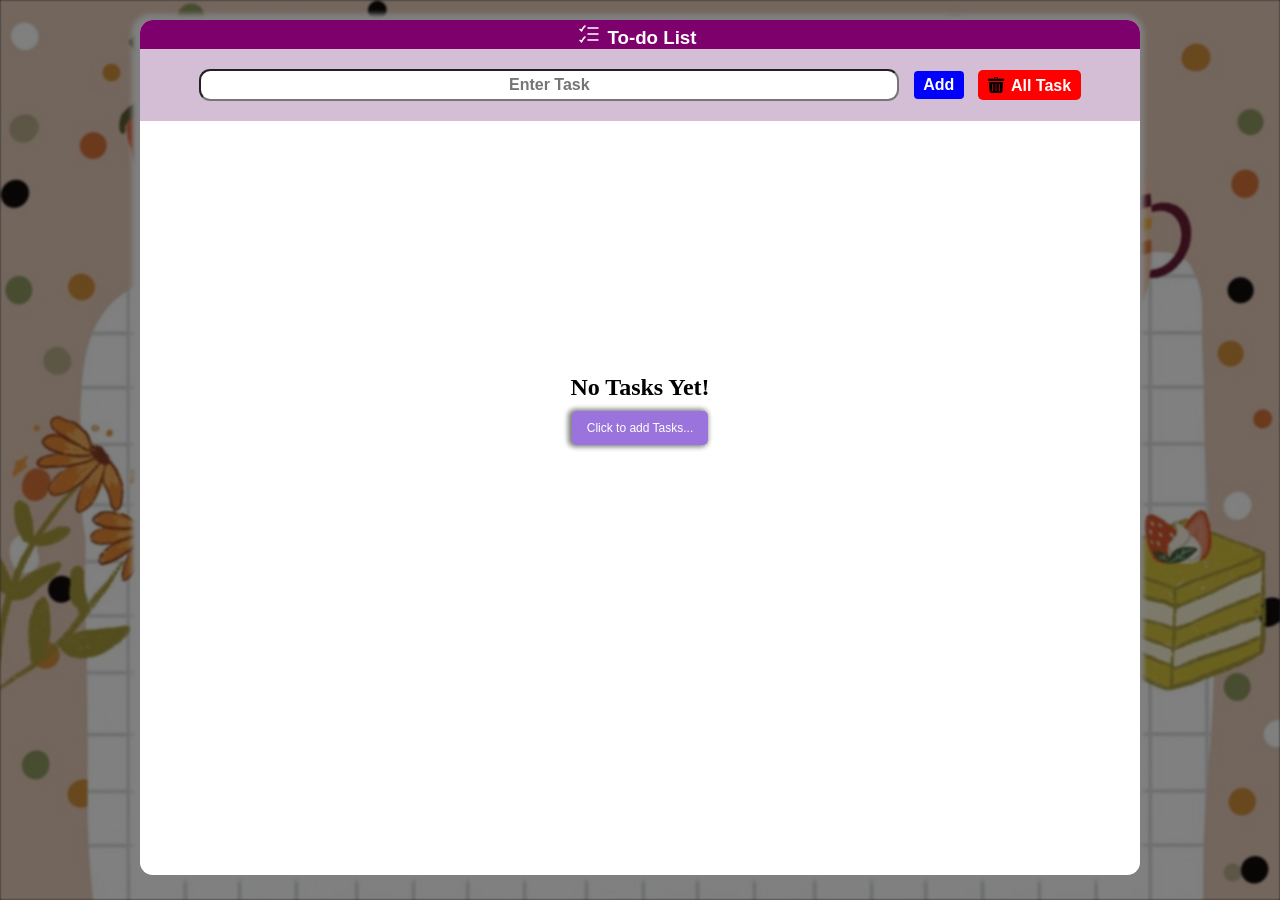
<file: index.html>
<!DOCTYPE html>
<html lang="en">
  <head>
    <meta charset="UTF-8" />
    <meta name="viewport" content="width=device-width, initial-scale=1.0" />
    <title>To-do-list</title>
    <link rel="shortcut icon" href="assets/title.jpg" type="image/x-icon">
    <link rel="stylesheet" href="css/style.css
    " />
  </head>

 <body>
    <div class="bg-img"></div>
    <!-- <h1>To do</h1> -->
    <div class="main-container-div">
      <h3 class="to-do-title"><img class="heading-image" src="assets/heading.svg" alt="tick">To-do List </h3>
      <div id="child-div1" class="inbox-container">
        <input id="task1-1" type="text" placeholder="Enter Task" />
        <button id="add-task1-1">Add</button>
        <button id="all-task-del">
          <img src="assets/delete.png" alt="trashcan" />All Task
        </button>
      </div>

      <div id="to-do-tasks-1-1" class="all-task-container"></div>
    </div>


    <script src="js/script.js"></script>
  </body>
</html>
</file>
<file: css/style.css>
*,
*::after,
*::before {
  margin: 0;
  padding: 0;
  box-sizing: border-box;
}

:root {
  --color1: rgb(255, 0, 0);
  --color2: blue;
  --color3: white;
  --color4: gray;
  --color5: black;
  --color6: hsl(0, 0%, 86%);
  --color7: hsl(291deg 22.99% 79.35%);
}

html {
  font-size: 16px;
}

@media (max-width: 1200px) {
  html {
    font-size: 15px;
  }
}

@media (max-width: 992px) {
  html {
    font-size: 14px;
  }
}

@media (max-width: 768px) {
  html {
    font-size: 13px;
  }
}

@media (max-width: 480px) {
  html {
    font-size: 12px;
  }
}

body {
  background: rgba(0, 0, 0, 0.881);
  overflow: hidden;
  font-family: "Franklin Gothic Medium", "Arial Narrow", Arial, sans-serif;
}

.to-do-title {
  background-color: #7e006c;
  color: white;
}
.heading-image {
  position: relative;
  top: 2px;
  right: 7px;
  filter: invert();
}
.bg-img {
  position: fixed; /* covers the viewport */
  top: 0;
  left: 0;
  width: 100%;
  height: 100%;
  background-image: url("../assets/bgimg.jpg");
  background-size: cover;
  background-position: top left;
  filter: blur(1px) brightness(0.5);
  z-index: -1; /* behind everything */
  /* animation: opa 1.25s ease-in-out 0s 1 ;   */
  animation: opa 1.25s ease-in-out;
  /* will-change: opacity; */
}
@keyframes opa {
  0% {
    opacity: 0;
  }
  100% {
    opacity: 1;
  }
}

.main-container-div {
  width: 95%;
  min-width: 340px;
  max-width: 1000px;
  height: 95vh;
  height: 95dvh;
  min-height: 550px;
  margin: 20px auto;
  overflow-y: scroll;
  overflow-x: hidden;
  background-color: var(--color3);
  box-shadow: -2px 0px 5px 6px gray;
  position: relative; /* ensures it’s above .bg */
  z-index: 1;
  text-align: center;
  border-radius: 0.8rem;
}

/* hide ::scroll bar */
.main-container-div::-webkit-scrollbar {
  display: none;
}
/* or using  */
.main-container-div {
  -ms-overflow-style: none; /* IE and Edge */
  scrollbar-width: none; /* Firefox */
}

#to-do-tasks-1-1 {
  width: 96%;
  margin: auto;
  padding-bottom: 6vh;
}

.inbox-container {
  /* border: 2px solid; */
  min-height: 8vh;
  height: fit-content;
  position: sticky;
  display: flex;
  justify-content: center;
  align-items: center;
  top: 0px;
  z-index: 100;
  background-color: var(--color7);
  padding: 0 0.5rem;
  gap: 0.9rem;
}

#task1-1 {
  top: 1px;
  flex-grow: 1;
  min-width: 200px;
  max-width: 700px;
  font-size: 1rem;
  border-radius: 0.7rem;
  text-align: center;
  outline: none;
}

#task1-1:focus {
  border: 2px solid orange;
  /* background-color: white; */
  outline: none;
}

#task1-1,
#add-task1-1,
#all-task-del {
  padding: 0.3rem 0.6rem;
  font-size: 1rem;
  font-weight: 600;
}

#add-task1-1 {
  width: fit-content;
  margin: 0;
  background-color: var(--color2);
  border-radius: 4px;
  transition: all 150ms ease-in-out 10ms;
}

#all-task-del {
  margin: 0;
  width: fit-content;
  position: static;
  background-color: var(--color1);
  transition: all 150ms ease-in-out 10ms;
}
#all-task-del img {
  width: 1rem;
  margin-right: 7px;
  position: relative;
  top: 2px;
}

#add-task1-1:hover {
  transform: scale(1.04);
  box-shadow: -2px -2px 13px -4px blue;
}
input:-webkit-autofill,
input:-webkit-autofill:hover,
input:-webkit-autofill:focus {
  transition: background-color 9999s ease-in-out 0s; /* Hack to avoid yellow background */
}

#all-task-del:hover {
  transform: scale(1.04);
  box-shadow: -2px -2px 13px -4px red;
}

.task-container {
  display: flex;
  justify-content: space-between;
  align-items: center;
  margin: 5px;
  background-color: rgb(238 238 238);
  padding: 1rem 0.8rem;
  border-radius: 0.7rem;
  margin: 1.2rem 0;
  box-shadow: -2px 0px 5px 2px rgba(128, 128, 128, 0.338);
  /* opacity: 0; */
  transform: translateY(-5px);
  height: fit-content;
  width: 100%;
  transition: opacity 0.3s ease, transform 0.3s ease;
  gap: 5px;
}

.task-container.show {
  opacity: 1;
  transform: translateY(0);
}

.task-container.fade-out {
  opacity: 0;
  transform: translateY(5px);
}
.task-container:hover {
  box-shadow: 0px 0px 14px 0px rgba(255, 0, 162, 0.833);
}
.text-contant {
  text-align: left;
  font-family: "Times New Roman", Times, serif;
  font-weight: 500;
  width: 54vw;
  font-size: 1.3rem;
  word-wrap: break-word;
  flex-grow: 1;
}

input[type="checkbox"] {
  accent-color: var(--color1);
}

.check-box {
  width: 32px;
  height: 20px;
  /* margin: 5px; */
  /* filter: hue-rotate(200deg) brightness(1.8); */
}

.delete-btn {
  width: fit-content;
  height: fit-content;
  border-radius: 4px;
  border: none;
  background: transparent;
  font-weight: 600;
}

.del-img {
  width: 1rem;
}

button {
  padding: 10px 15px;
  border: none;
  background-color: #007bff;
  color: white;
  font-size: 16px;
  border-radius: 5px;
  cursor: pointer;
}

button:hover {
  transform: scale(1.04);
  background: rgba(119, 136, 153, 0.437);
}

.popup {
  position: fixed;
  top: 40%;
  left: 50%;
  transform: translate(-50%, -50%);
  box-shadow: 0px 4px 12px rgba(0, 0, 0, 0.3);
  z-index: 1000;
  background-color: white;
  width: 80%;
  min-width: 300px;
  max-width: 400px;
  padding: 1.1rem 3rem 0.1rem;
  border-radius: 0.5rem;
  text-align: center;
  font-size: 1.2rem;
}
#confirm-del {
  background-color: red;
  color: white;
  border: none;
  padding: 4px 6px;
  border-radius: 4px;
}
#confirm-del,
#cancel-btn {
  margin: 1rem;
}

#cancel-btn {
  border: none;
  padding: 4px 6px;
  border-radius: 4px;
}
#cancel-btn:hover {
  transform: scale(1.04);
  box-shadow: -2px -2px 13px -4px blue;
  background-color: blue;
}

.overlay {
  position: fixed;
  top: 0;
  left: 0;
  width: 100%;
  height: 100%;
  background: rgba(0, 0, 0, 0.5);
  /* semi-transparent gray */
  z-index: 999;
  /* just below popup */
}

.place-center {
  height: 70vh;
  place-content: center;
  font-size: 24px;
  font-weight: 700;

  font-family: "Times New Roman", Times, serif;
}
#click-here {
  font-size: 12px;
  background: #9a74dc;
  box-shadow: -2px 0px 5px 2px gray;
  margin-top: 10px;
}
/* Fade-in animation */
.fade-in {
  animation: fadeIn 0.3s ease-in forwards;
}

/* Fade-out animation */
.fade-out {
  animation: fadeOut 0.3s ease-out forwards;
}

@keyframes fadeIn {
  from {
    opacity: 0;
    transform: translateY(15px);
  }
  to {
    opacity: 1;
    transform: translateY(0);
  }
}

@keyframes fadeOut {
  from {
    opacity: 1;
    transform: translateY(0);
  }
  to {
    opacity: 0;
    transform: translateY(5px);
  }
}
</file>
